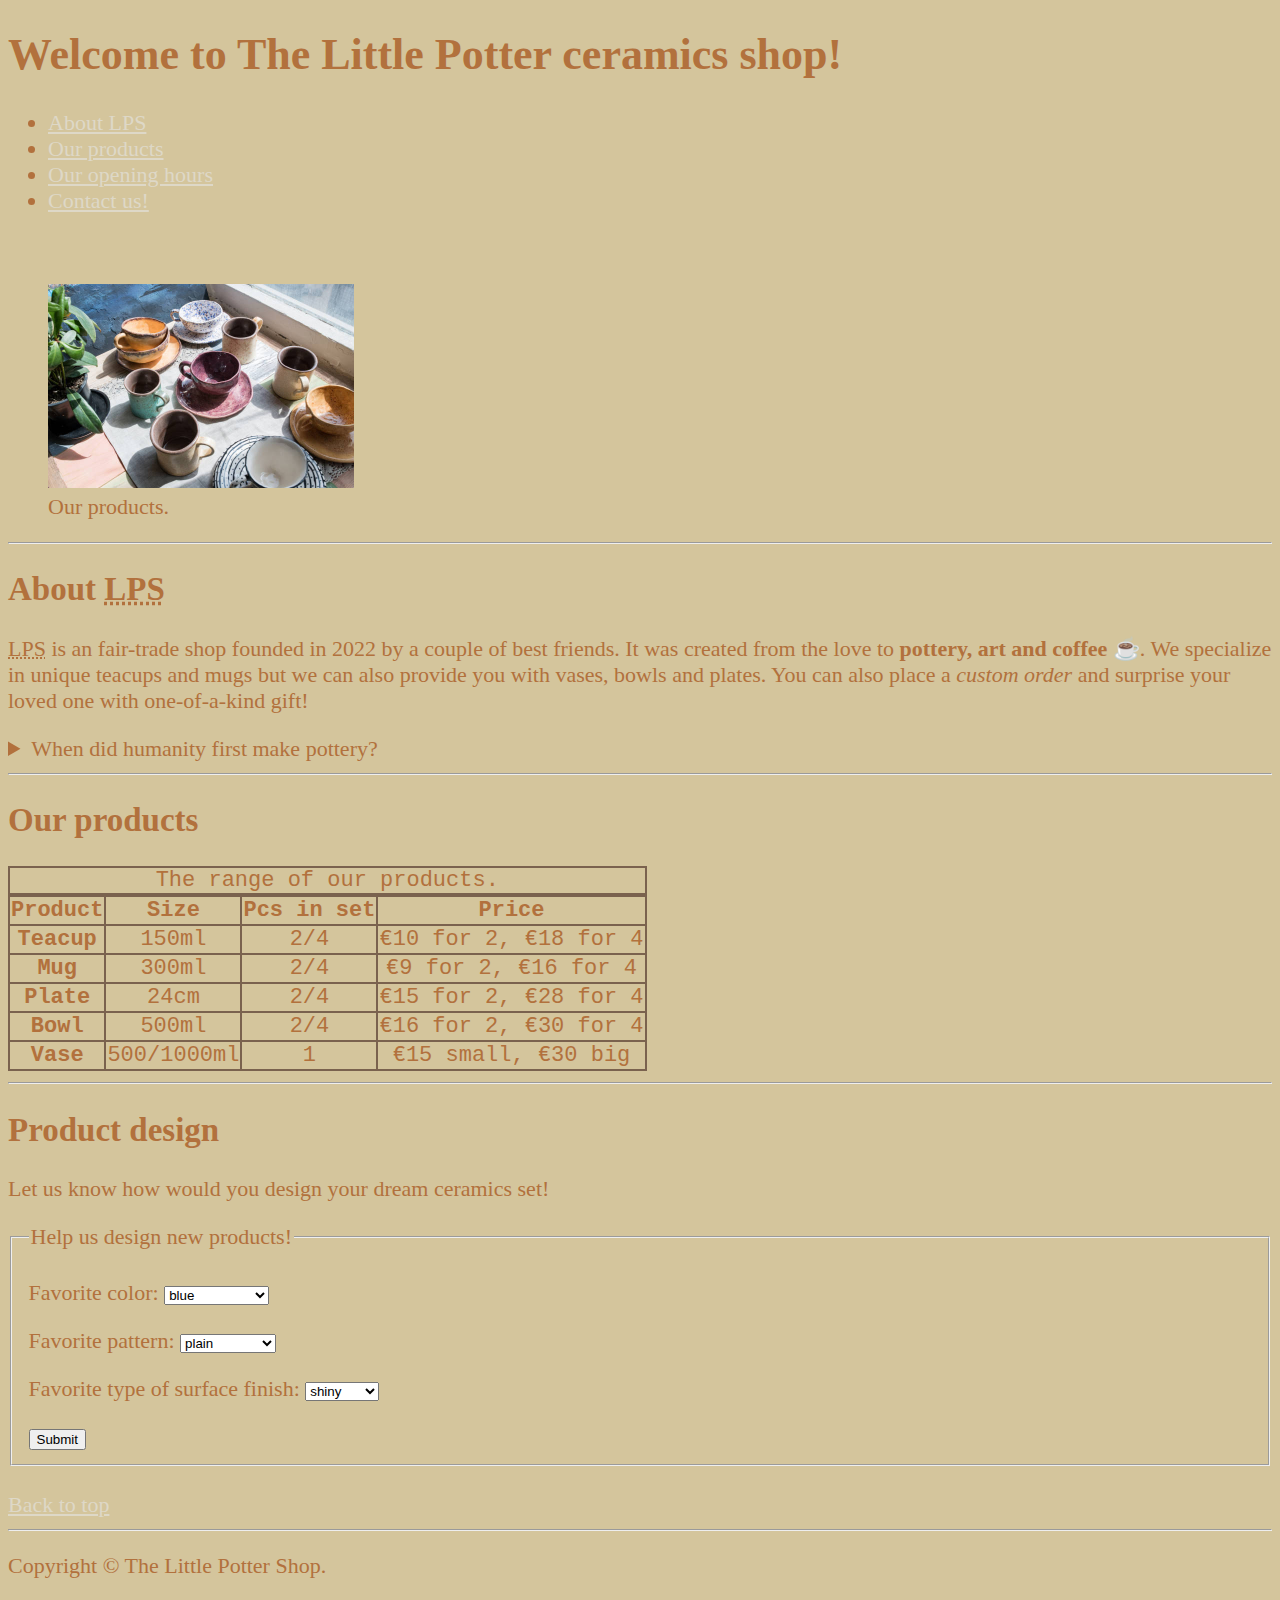
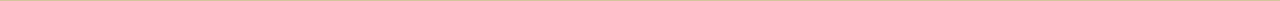
<file: index.html>
<!DOCTYPE html>
<html lang="eng">
  <head>
    <meta charset="UTF-8" />
    <meta http-equiv="X-UA-Compatible" content="IE=edge" />
    <meta name="viewport" content="width=device-width, initial-scale=1.0" />
    <title>Little Potter</title>
    <link rel="icon" href="img\icon.png" />
    <link rel="stylesheet" href="index.css" type="text/css" />
    <meta name="description" content="Page for ceramics shop." />
    <meta name="Author" content="Paulina Kuta" />
  </head>

  <body>
    <main>
      <section>
        <header>
          <h1>Welcome to The Little Potter ceramics shop!</h1>
        </header>
        <nav>
          <ul>
            <li><a href="#about">About LPS</a></li>
            <li><a href="#products">Our products</a></li>
            <li><a href="hours.html" target="_blank">Our opening hours</a></li>
            <li><a href="contact.html" target="_blank">Contact us!</a></li>
          </ul>
        </nav>
        <br />
        <figure>
          <img
            src="img\1.jpg"
            alt="Handmade ceramics"
            width="306"
            height="204"
          />
          <br />
          <figcaption>Our products.</figcaption>
        </figure>
      </section>

      <hr />

      <section id="about">
        <h2>About <abbr title="Little Potter Shop">LPS</abbr></h2>
        <article>
          <p>
            <abbr title="Little Potter Shop">LPS</abbr> is an fair-trade shop
            founded in 2022 by a couple of best friends. It was created from the
            love to <strong>pottery, art and coffee </strong>☕. We specialize
            in unique teacups and mugs but we can also provide you with vases,
            bowls and plates. You can also place a <em>custom order</em> and
            surprise your loved one with one-of-a-kind gift!
          </p>
        </article>
        <aside>
          <details>
            <summary>When did humanity first make pottery?</summary>
            <p>
              It is estimated that the first pottery was made about 10,000 years
              ago!
            </p>
          </details>
        </aside>
      </section>

      <hr />

      <section id="products">
        <h2>Our products</h2>
        <article>
          <table>
            <caption>
              The range of our products.
            </caption>
            <thead>
              <tr>
                <th scope="col">Product</th>
                <th scope="col">Size</th>
                <th scope="col">Pcs in set</th>
                <th scope="col">Price</th>
              </tr>

              <tr>
                <th scope="row">Teacup</th>
                <td>150ml</td>
                <td>2/4</td>
                <td>&euro;10 for 2, &euro;18 for 4</td>
              </tr>

              <tr>
                <th scope="row">Mug</th>
                <td>300ml</td>
                <td>2/4</td>
                <td>&euro;9 for 2, &euro;16 for 4</td>
              </tr>

              <tr>
                <th scope="row">Plate</th>
                <td>24cm</td>
                <td>2/4</td>
                <td>&euro;15 for 2, &euro;28 for 4</td>
              </tr>

              <tr>
                <th scope="row">Bowl</th>
                <td>500ml</td>
                <td>2/4</td>
                <td>&euro;16 for 2, &euro;30 for 4</td>
              </tr>

              <tr>
                <th scope="row">Vase</th>
                <td>500/1000ml</td>
                <td>1</td>
                <td>&euro;15 small, &euro;30 big</td>
              </tr>
            </thead>
          </table>
        </article>
      </section>
      <hr />
      <section id="design">
        <h2>Product design</h2>
        <p>Let us know how would you design your dream ceramics set!</p>
        <fieldset>
          <legend>Help us design new products!</legend>
          <p>
            <label for="color">Favorite color:</label>
            <select name="color" id="color">
              <optgroup label="Colors">
                <option value="blue">blue</option>
                <option value="orange">orange</option>
                <option value="yellow">yellow</option>
                <option value="green">green</option>
                <option value="red">red</option>
                <option value="natural clay">natural clay</option>
              </optgroup>
            </select>
          </p>

          <p>
            <label for="pattern">Favorite pattern:</label>
            <select name="pattern" id="pattern">
              <optgroup label="Patterns">
                <option value="plain">plain</option>
                <option value="abstract">abstract</option>
                <option value="folk">folk</option>
                <option value="floral">floral</option>
                <option value="geometric">geometric</option>
                <option value="other">other</option>
              </optgroup>
            </select>
          </p>

          <p>
            <label for="finish">Favorite type of surface finish:</label>
            <select name="finish" id="finish">
              <optgroup label="Finishes">
                <option value="shiny">shiny</option>
                <option value="matte">matte</option>
                <option value="ribbed">ribbed</option>
                <option value="floral">grainy</option>
                <option value="other">other</option>
              </optgroup>
            </select>
          </p>
          <button type="submit">Submit</button>
        </fieldset>
      </section>
    </main>
    <br />
    <footer>
      <a href="#">Back to top</a>
      <hr />
      <p>Copyright &copy; The Little Potter Shop.</p>
    </footer>
  </body>
</html>
</file>
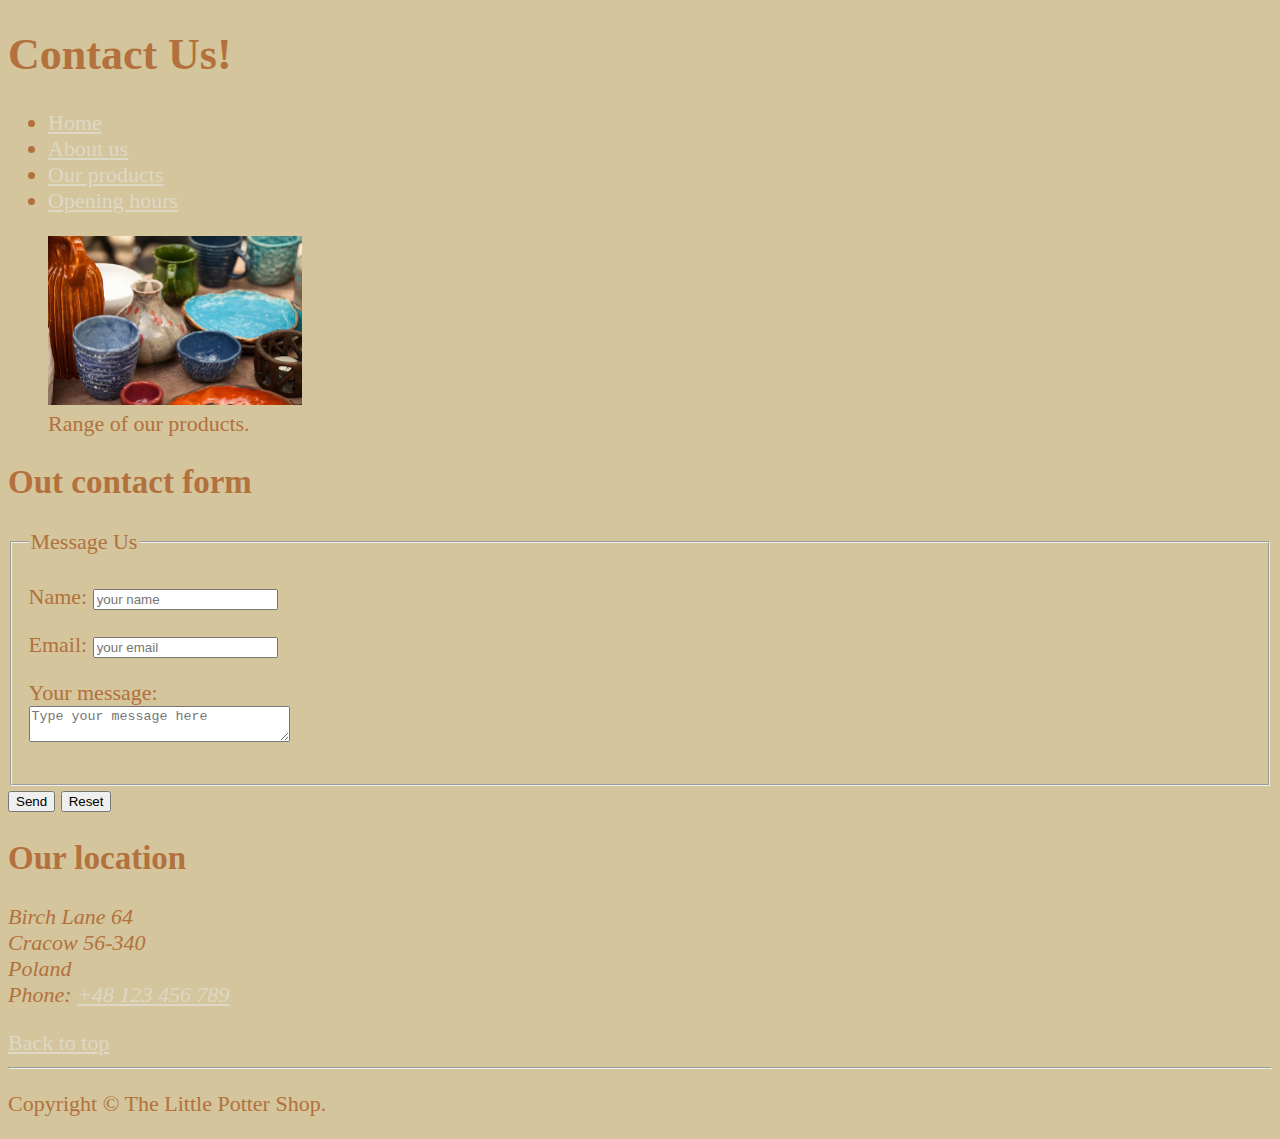
<file: contact.html>
<!DOCTYPE html>
<html lang="eng">
    <head>
        <meta charset="UTF-8">
        <meta http-equiv="X-UA-Compatible" content="IE=edge">
        <meta name="viewport" content="width=device-width, initial-scale=1.0">
        <title>Contact information</title>
        <link rel="icon" href="img\icon.png">
        <link rel="stylesheet" href="index.css" type="text/css">
        <meta name="description" content="Page about contacting with the shop.">
        <meta name="Author" content="Paulina Kuta">
    </head>
    
    <body>
        <main>
        <section>
        <header>
            <h1>Contact Us!</h1>
        </header>
        <nav>
            <ul>
                <li><a href="index.html" target="_blank">Home</a></li>
                <li><a href="index.html#about" target="_blank">About us</a></li>
                <li><a href="index.html#products" target="_blank">Our products</a></li>
                <li><a href="hours.html#openhours" target="_blank">Opening hours</a></li>
            </ul>
        </nav>
        <figure>
            <img src="img/4.jpg" alt="Colorful pottery" width="254" height="169">
            <figcaption>Range of our products.</figcaption>
        </figure>
        </section>

        <section>
            <h2>Out contact form</h2>
            <form action="https://httpbin.org/get" method="get">
                <fieldset>
                    <legend>Message Us</legend>
                    <p>
                        <label for="Name">Name:</label>
                        <input type="text" name="Name" id="Name" placeholder="your name" required>
                    </p>
                    <p>
                        <label for="Email">Email:</label>
                        <input type="text" name="Email" id="email" placeholder="your email" required>
                    </p>
                    <p>
                        <label for="message">Your message:</label>
                        <br>
                        <textarea name="message" id="message" cols="30" rows="0" placeholder="Type your message here"></textarea>
                    </p>
                </fieldset>
                <button type="submit">Send</button>
                <button type="reset">Reset</button>
            </form>
        </section>

        <section>
        <h2>Our location</h2>
        <p>
            <address>
                Birch Lane 64<br>
                Cracow 56-340<br>
                Poland<br>
                Phone: <a href="tel:+48 123 456 789">+48 123 456 789</a>
            </address>
        </p>
        </section>
    </main>
    </body>
    <footer>
        <a href="#">Back to top</a>
        <hr>
        <p>Copyright &copy; The Little Potter Shop.</p>
    </footer>
</html>
</file>
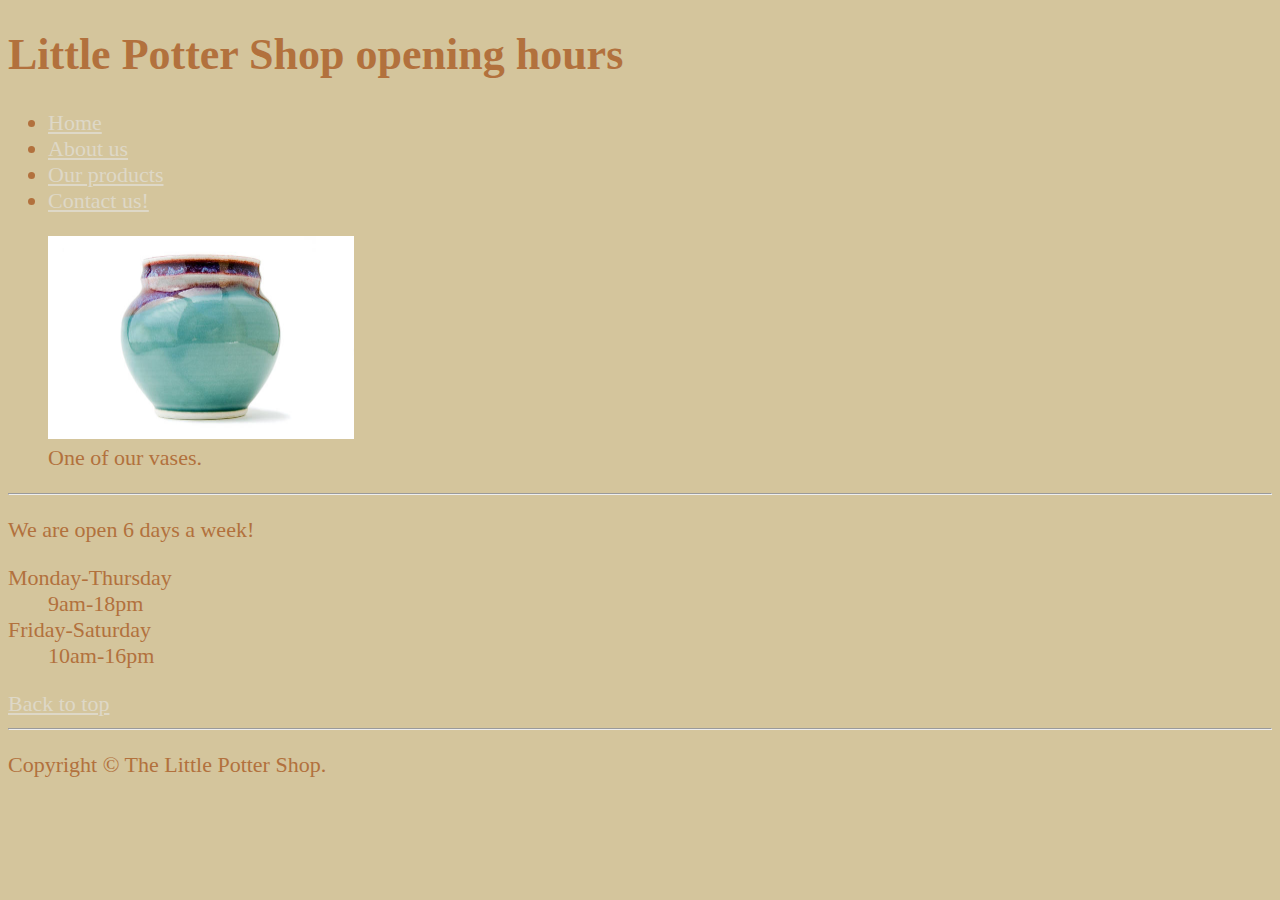
<file: hours.html>
<!DOCTYPE html>
<html lang="eng">
  <head>
    <meta charset="UTF-8" />
    <meta http-equiv="X-UA-Compatible" content="IE=edge" />
    <meta name="viewport" content="width=device-width, initial-scale=1.0" />
    <title>Opening hours</title>
    <link rel="icon" href="img\icon.png" />
    <link rel="stylesheet" href="index.css" type="text/css" />
    <meta name="description" content="Page with opening hours." />
    <meta name="Author" content="Paulina Kuta" />
  </head>

  <body>
    <main>
      <section>
        <header>
          <h1>Little Potter Shop opening hours</h1>
        </header>
        <nav>
          <ul>
            <li><a href="index.html" target="_blank">Home</a></li>
            <li><a href="index.html#about" target="_blank">About us</a></li>
            <li>
              <a href="index.html#products" target="_blank">Our products</a>
            </li>
            <li><a href="contact.html" target="_blank">Contact us!</a></li>
          </ul>
        </nav>
        <figure>
          <img src="img/2.jpg" alt="Blue vase" width="306" height="203" />
          <figcaption>One of our vases.</figcaption>
        </figure>
      </section>
      <hr />
      <section>
        <article id="openhours">
          <p>We are open 6 days a week!</p>
          <dl>
            <dt>Monday-Thursday</dt>
            <dd>9am-18pm</dd>
            <dt>Friday-Saturday</dt>
            <dd>10am-16pm</dd>
          </dl>
        </article>
      </section>
    </main>
    <footer>
      <a href="#">Back to top</a>
      <hr />
      <p>Copyright &copy; The Little Potter Shop.</p>
    </footer>
  </body>
</html>
</file>
<file: index.css>
html {
  font-size: 22px;
}

body {
  background-color: #d4c59c;
  color: #b2713d;
}
list {
  list-style: armenian;
}

table {
  text-align: center;
}

a {
  color: hwb(44 78% 13%);
}

a:visited {
  color: #7a624e;
}

a:hover,
a:active {
  color: #9d5b25;
}

table,
tr,
th,
td,
caption {
  border: 2px solid #7a624e;
  font-family: "Courier New", "Courier New", Courier, monospace;
  border-collapse: collapse;
}
</file>
